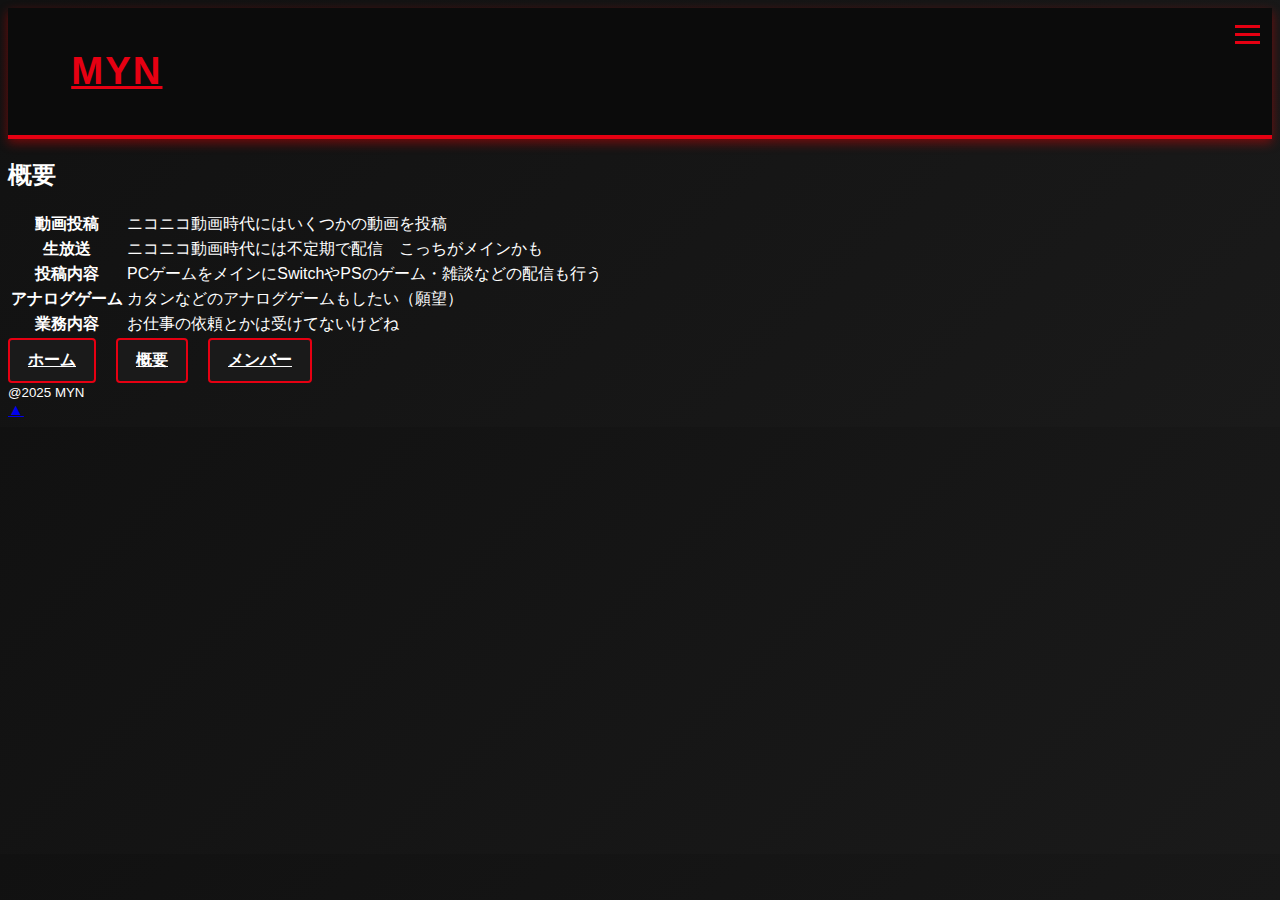
<file: contents.html>
<!DOCTYPE html>
<html lang="ja">
<head>
<meta charset="UTF-8">
<title>MYNサイト</title>
<meta name="viewport" content="width=device-width, initial-scale=1">
<meta name="description" content="ここにサイト説明を入れます">
<link rel="stylesheet" href="css/Design.css">
</head>

<body>


<div id="container">

<header class="site-header">
 <div class="header-container">
  <h1 class="logo"><a href="index.html">MYN</a></h1>
  <!-- ハンバーガーアイコン -->
  <div id="menubar_hdr">
    <div class="menu-icon">
      <span></span><span></span><span></span>
    </div>
  </div>
 </div>
 

</header>



<div id="contents">


<main>

<section>

<h2>概要</h2>

<table class="ta1">
<tr>
<th>動画投稿</th>
<td>ニコニコ動画時代にはいくつかの動画を投稿</td>
</tr>
<tr>
<th>生放送</th>
<td>ニコニコ動画時代には不定期で配信　こっちがメインかも</td>
</tr>
<tr>
<th>投稿内容</th>
<td>PCゲームをメインにSwitchやPSのゲーム・雑談などの配信も行う</td>
</tr>
<tr>
<th>アナログゲーム</th>
<td>カタンなどのアナログゲームもしたい（願望）</td>
</tr>
<tr>
<th>業務内容</th>
<td>お仕事の依頼とかは受けてないけどね</td>
</tr>
</table>

</section>

</main>


<!--開閉ブロック-->

<nav id="menubar" class="nav-menu">
 <ul>
   <li><a href="index.html">ホーム</a></li>
   <li><a href="contents.html">概要</a></li>
   <li><a href="member.html">メンバー</a></li>
 </ul>
</nav>

</div>
<!--/#menubar-->


</div>
<!--/#contents-->

<footer>
  <small>@2025 MYN</small>
</footer>


</div>
<!--/#container-->


<!--ページの上部へ戻るボタン-->
<div class="pagetop"><a href="#">▲</a></div>


<!--jQueryの読み込み-->
<script src="https://ajax.googleapis.com/ajax/libs/jquery/3.6.0/jquery.min.js"></script>


<!--このテンプレート専用のスクリプト-->
<script src="js/main.js"></script>


</body>
</html>
</file>
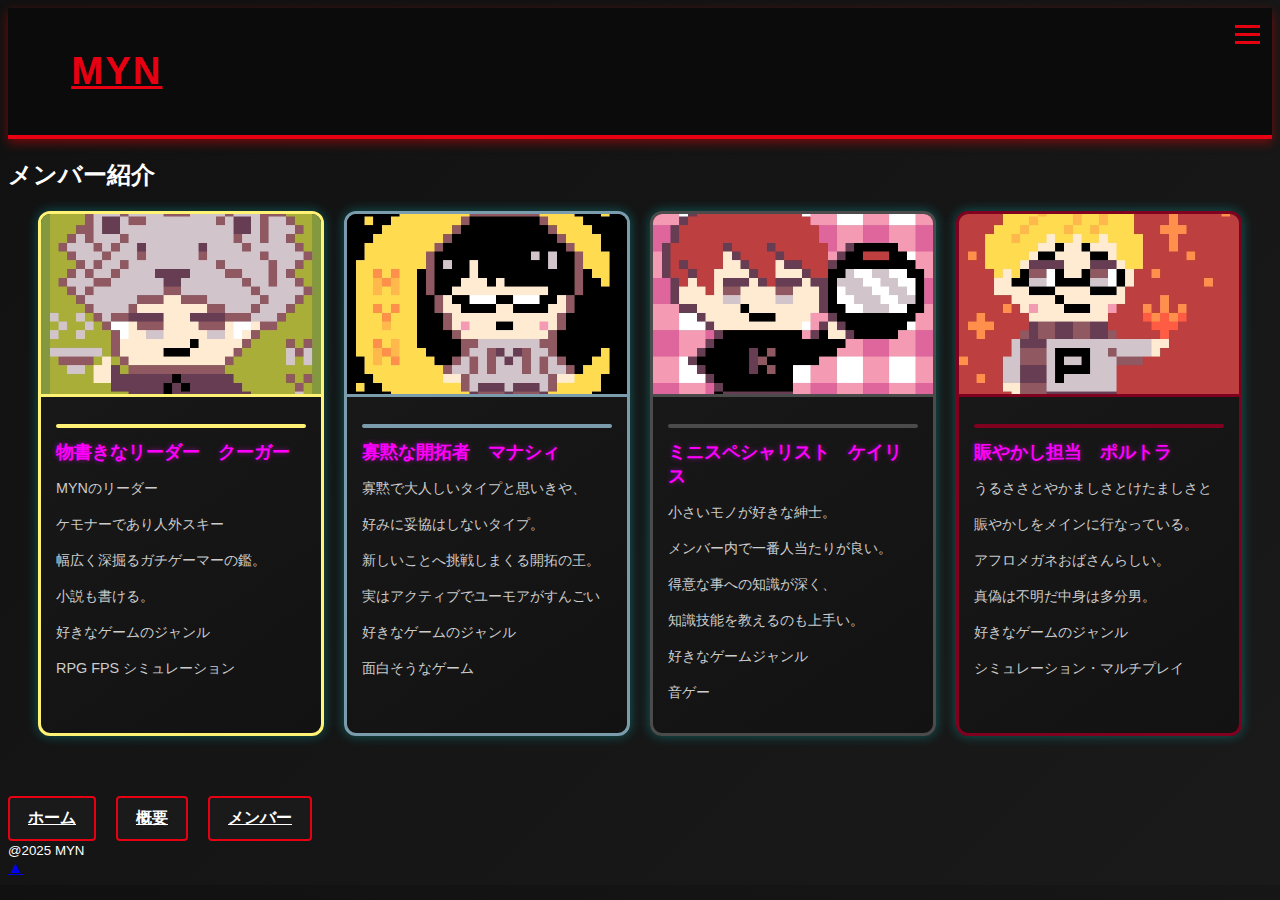
<file: member.html>
<!DOCTYPE html>
<html lang="ja">
<head>
<meta charset="UTF-8">
<title>MYNサイト</title>
<meta name="viewport" content="width=device-width, initial-scale=1">
<meta name="description" content="ここにサイト説明を入れます">
<link rel="stylesheet" href="css/Design.css">
</head>

<body>


<div id="container">

<header class="site-header">
 <div class="header-container">
  <h1 class="logo"><a href="index.html">MYN</a></h1>
<!--開閉ボタン（ハンバーガーアイコン）-->
<div id="menubar_hdr">
  <div class="menu-icon">
   <span></span><span></span><span></span>
  </div>
 </div>

</div>
</header>


<div id="contents">


<main>

<section>

<h2>メンバー紹介</h2>

<div class="list-normal">

<div class="list cougar">
<figure><img src="images/cougar.jpeg" alt="クーガー"></figure>
<div class="text">
<h4>物書きなリーダー　クーガー</h4>
<p>MYNのリーダー</p>
<p>ケモナーであり人外スキー</p>
<p>幅広く深掘るガチゲーマーの鑑。</p>
<p>小説も書ける。</p>
<p>好きなゲームのジャンル</p>
<p>RPG FPS シミュレーション</p>
</div>
</div>

<div class="list manacy">
<figure><img src="images/manacy.jpeg" alt="マナシィ"></figure>
<div class="text">
<h4>寡黙な開拓者　マナシィ</h4>
<p>寡黙で大人しいタイプと思いきや、</P>
<p>好みに妥協はしないタイプ。</p>
<p>新しいことへ挑戦しまくる開拓の王。</p>
<p>実はアクティブでユーモアがすんごい</p>
<p>好きなゲームのジャンル</p>
<p>面白そうなゲーム</p>
</div>
</div>

<div class="list keilis">
<figure><img src="images/keilis.jpeg" alt="ケイリス"></figure>
<div class="text">
<h4>ミニスペシャリスト　ケイリス</h4>
<p>小さいモノが好きな紳士。</p>
<p>メンバー内で一番人当たりが良い。</p>
<p>得意な事への知識が深く、</p>
<p>知識技能を教えるのも上手い。</p>
<p>好きなゲームジャンル</p>
<p>音ゲー</p>

</div>
</div>

<div class="list portora">
<figure><img src="images/portora.jpeg" alt="ポルトラ"></figure>
<div class="text">
<h5>賑やかし担当　ポルトラ</h5>
<p>うるささとやかましさとけたましさと</p>
<p>賑やかしをメインに行なっている。</p>
<p>アフロメガネおばさんらしい。</p>
<p>真偽は不明だ中身は多分男。</p>
<p>好きなゲームのジャンル</p>
<p>シミュレーション・マルチプレイ</p>
</div>
</div>


</section>


</main>

<nav id="menubar" class="nav-menu"> 
 <ul>
  <li><a href="index.html">ホーム</a></li>
  <li><a href="contents.html">概要</a></li>
  <li><a href="member.html">メンバー</a></li>
 </ul>
</nav>

</div>
<!--/#menubar-->


</div>
<!--/#contents-->


<footer>
  <small>@2025 MYN</small>
</footer>


</div>
<!--/#container-->


<!--ページの上部へ戻るボタン-->
<div class="pagetop"><a href="#">▲</a></div>


<!--jQueryの読み込み-->
<script src="https://ajax.googleapis.com/ajax/libs/jquery/3.6.0/jquery.min.js"></script>


<!--このテンプレート専用のスクリプト-->
<script src="js/main.js"></script>


</body>
</html>
</file>
<file: css/Design.css>
/* --- DXRacer風ヘッダー --- */

.site-header {
  background-color: #0b0b0b;
  border-bottom: 4px solid #e60012;
  padding: 20px 0;
  box-shadow: 0 4px 10px rgba(255, 0, 0, 0.4);
}

.header-container {
  width: 90%;
  max-width: 1200px;
  margin: 0 auto;
  display: flex;
  align-items: center;
  justify-content: space-between;
}

.logo a {
  font-size: 2.4rem;
  color: #e60012;
  font-weight: bold;
  text-transform: uppercase;
  letter-spacing: 2px;
}

.nav-menu ul {
  list-style: none;
  display: flex;
  gap: 20px;
  margin: 0;
  padding: 0;
}

.nav-menu li a {
  display: block;
  padding: 10px 18px;
  background: #1a1a1a;
  color: #fff;
  border: 2px solid #e60012;
  border-radius: 4px;
  transition: all 0.3s ease;
  font-weight: bold;
}

.nav-menu li a:hover {
  background-color: #e60012;
  color: #000;
}

/* ハンバーガーアイコン */
#menubar_hdr {
  display: block;
  cursor: pointer;
  position: absolute;
  right: 20px;
  top: 20px;
  z-index: 1000;
}

.menu-icon span {
  display: block;
  width: 25px;
  height: 3px;
  background-color: #e60012;
  margin: 5px 0;
}

/* メニュー初期状態：非表示（スマホのみ） */
@media screen and (max-width: 768px) {
  #menubar {
    display: none;
    background: #111;
    padding: 20px;
  }

  #menubar ul {
    list-style: none;
    padding: 0;
  }

  #menubar li a {
    display: block;
    padding: 10px;
    background: #1a1a1a;
    border: 1px solid #e60012;
    margin-bottom: 5px;
    color: #fff;
    text-align: center;
  }
}/* --- メンバー紹介をカード風に --- */
.list-normal {
  display: flex;
  flex-wrap: wrap;
  gap: 20px;
  justify-content: center;
}

.list {
  background: linear-gradient(145deg, #1a1a1a, #121212);
  border: 2px solid #00ffff;
  border-radius: 12px;
  width: 280px;
  overflow: hidden;
  box-shadow: 0 0 12px rgba(0, 255, 255, 0.3);
  transition: transform 0.3s, box-shadow 0.3s;
}

.list:hover {
  transform: scale(1.05);
  box-shadow: 0 0 18px rgba(0, 255, 255, 0.6);
}

.list figure {
  margin: 0;
  height: 180px;
  overflow: hidden;
  border-bottom: 2px solid #00ffff;
}

.list img {
  width: 100%;
  height: 100%;
  object-fit: cover;
  border-radius: 0;
}

.list .text {
  padding: 15px;
  color: #fff;
  font-family: 'Arial', 'メイリオ', sans-serif;
}

.list .text h4,
.list .text h5 {
  margin: 0 0 10px;
  font-size: 1.1rem;
  color: #ff00ff; /* ネオンピンク */
  text-shadow: 0 0 5px rgba(255, 0, 255, 0.5);
}

.list .text p {
  font-size: 0.9rem;
  line-height: 1.5;
  color: #ccc;
}
.list-normal {
  display: flex;
  flex-wrap: wrap;
  gap: 20px;
  justify-content: center;
  margin-bottom: 60px; /* ← 追加ここだけでOK！ */
}
body {
  background: linear-gradient(135deg, #111, #1a1a1a);
  color: #fff;
  font-family: 'メイリオ', sans-serif;
}
/* クーガー - 明るいイエロー */
.cougar {
  border: 3px solid #FFF275;
}

/* マナシィ - グレイッシュブルー */
.manacy {
  border: 3px solid #7A9CAD;
}

/* ケイリス - ガンメタ */
.keilis {
  border: 3px solid #4B4B4B;
}

/* ポルトラ - バーガンディ */
.portora {
  border: 3px solid #800020;
}
/* --- カード見出し（名前）の色 --- */
.cougar h4 {
  color: #FFF275; /* 明るい黄色 */
}
.manacy h4 {
  color: #7A9CAD; /* グレイッシュブルー */
}
.keilis h4 {
  color: #4B4B4B; /* ガンメタ */
}
.portora h5 {
  color: #800020; /* バーガンディ */
}

/* --- 画像とテキストの間に色つき横線 --- */
.cougar .text::before,
.manacy .text::before,
.keilis .text::before,
.portora .text::before {
  content: "";
  display: block;
  height: 4px;
  margin: 10px 0;
  border-radius: 2px;
}

.cougar .text::before {
  background-color: #FFF275;
}
.manacy .text::before {
  background-color: #7A9CAD;
}
.keilis .text::before {
  background-color: #4B4B4B;
}
.portora .text::before {
  background-color: #800020;
}
/* --- 各メンバーの横線スタイル --- */
.cougar .text::before,
.manacy .text::before,
.keilis .text::before,
.portora .text::before {
  content: "";
  display: block;
  height: 4px;
  margin: 12px 0;
  border-radius: 2px;
}

/* 色割り当て */
.cougar .text::before {
  background-color: #FFF275; /* クーガー：黄色 */
}
.manacy .text::before {
  background-color: #7A9CAD; /* マナシィ：グレイッシュブルー */
}
.keilis .text::before {
  background-color: #4B4B4B; /* ケイリス：ガンメタ */
}
.portora .text::before {
  background-color: #800020; /* ポルトラ：バーガンディ */
}
/* 共通設定：一旦 border をなくす */
.list figure {
  margin: 0;
  height: 180px;
  overflow: hidden;
  border-bottom: none;
}

/* 個別の border-bottom を付与 */
.cougar figure {
  border-bottom: 3px solid #FFF275; /* クーガー：明るい黄色 */
}

.manacy figure {
  border-bottom: 3px solid #7A9CAD; /* マナシィ：グレイッシュブルー */
}

.keilis figure {
  border-bottom: 3px solid #4B4B4B; /* ケイリス：ガンメタ */
}

.portora figure {
  border-bottom: 3px solid #800020; /* ポルトラ：バーガンディ */
}
</file>
